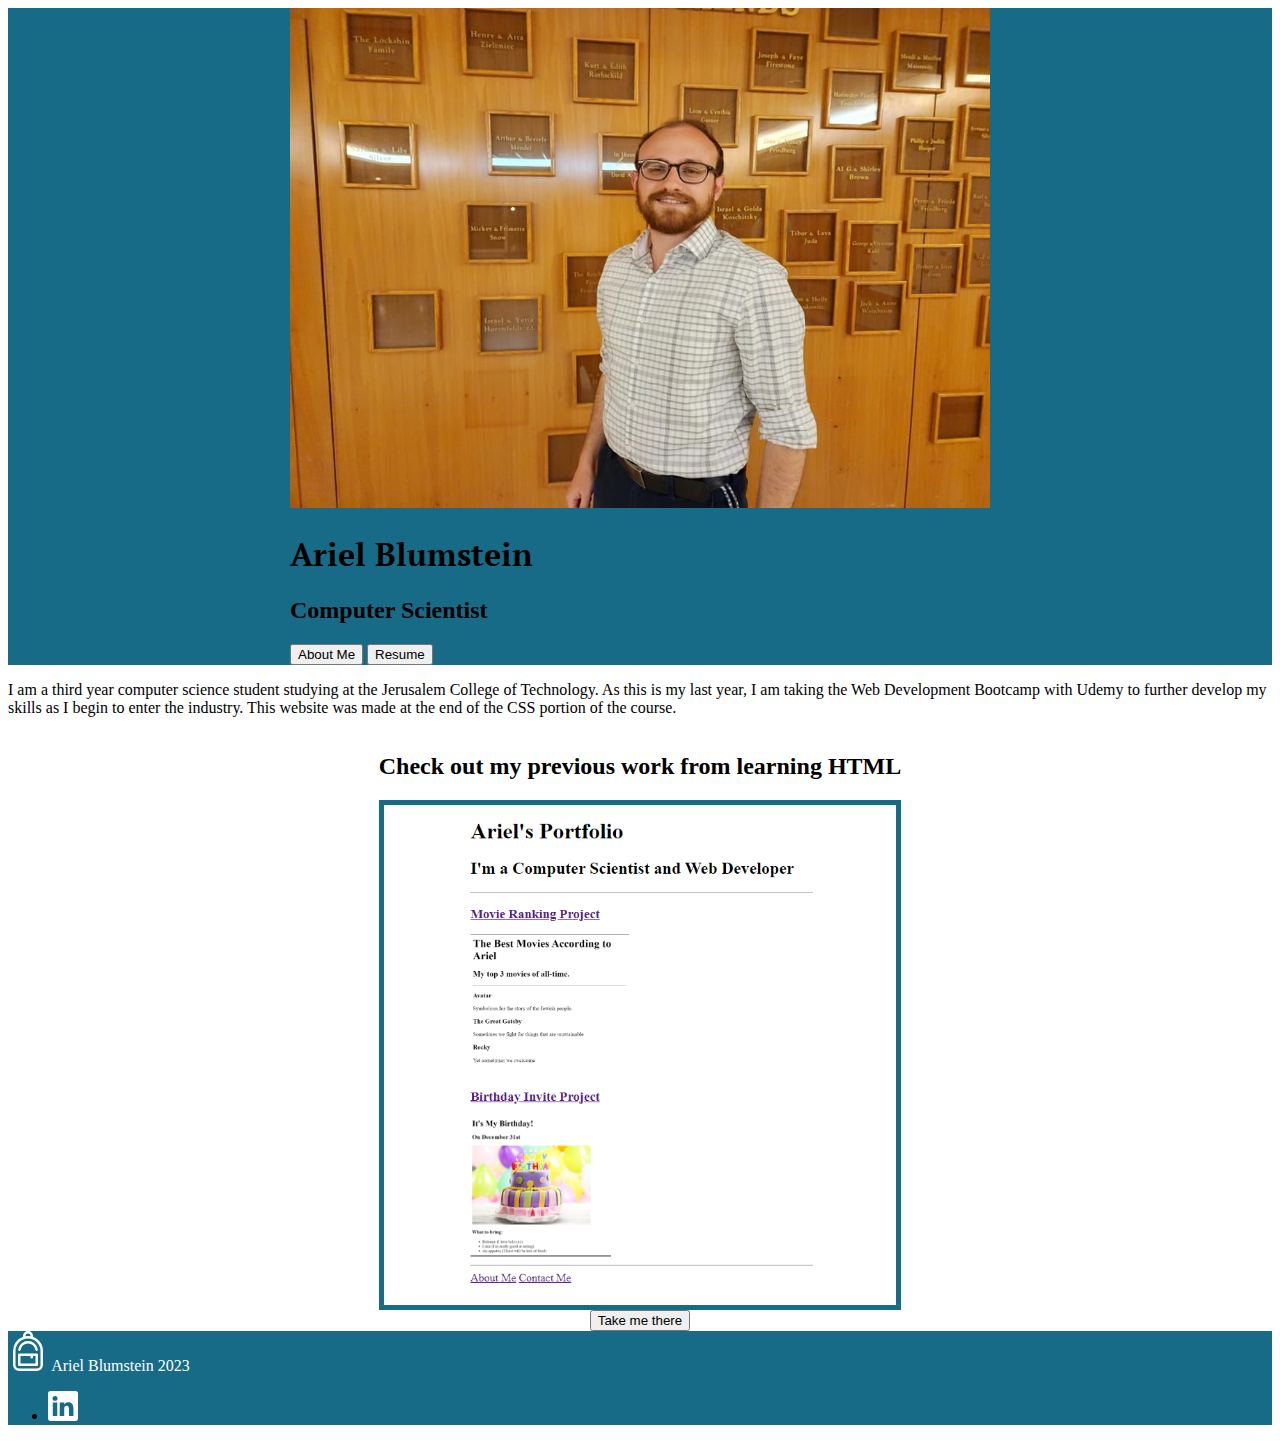
<file: index.html>
<!DOCTYPE html>
<html lang="en">
<head>
    <meta charset="UTF-8">
    <meta name="viewport" content="width=device-width, initial-scale=1.0">
    <title>Ariel's Website</title>
    <link href="https://cdn.jsdelivr.net/npm/bootstrap@5.3.2/dist/css/bootstrap.min.css" rel="stylesheet" integrity="sha384-T3c6CoIi6uLrA9TneNEoa7RxnatzjcDSCmG1MXxSR1GAsXEV/Dwwykc2MPK8M2HN" crossorigin="anonymous">
    <link rel="preconnect" href="https://fonts.googleapis.com">
    <link rel="preconnect" href="https://fonts.gstatic.com" crossorigin>
    <link href="https://fonts.googleapis.com/css2?family=Caveat&family=Libre+Baskerville&family=PT+Serif&display=swap" rel="stylesheet">
    <link rel="stylesheet" href="./style.css">
</head>
<body>

    <Section class="opener">
        <div class="container col-xxl-8 px-4 pb-0 pt-5">
            <div class="row flex-lg-row-reverse align-items-center g-5 py-5">
              <div class="col-10 col-sm-8 col-lg-6">
                <img src="./resources/images/profile-image.jpg" class="d-block mx-lg-auto img-fluid" alt="profile image" width="700" height="500" loading="lazy">
              </div>
              <div class="col-lg-6">
                <h1 class="display-5 fw-bold text-body-emphasis lh-1 mb-3 title-text">Ariel Blumstein</h1>
                <h2 class="subtitle">Computer Scientist</h2>
                <div class="d-grid gap-2 d-md-flex justify-content-md-start">
                  <a href="./public/about.html"><button type="button" class="btn btn-primary btn-lg px-4 me-md-2">About Me</button></a>
                  <a href="./public/resume.html"><button type="button" class="btn btn-light btn-lg px-4">Resume</button><a>
                </div>
              </div>
            </div>
          </div>
    </Section>
    
    
    <Section class=description>
        <div class="my-5">
            <div class="p-5 text-center bg-body-tertiary">
              <div class="container py-5">
                
                <p class="col-lg-8 mx-auto lead">
                   I am a third year computer science student studying at the Jerusalem College of Technology. As this is my last year, 
                   I am taking the Web Development Bootcamp with Udemy to further develop my skills as I begin to enter the industry. This website was made at the end of the CSS portion of the course.  
                </p>
              </div>
            </div>
          </div>
 
    
    </Section>
    
    
    <section class="previous-work">
        <div class="container mt-5">
            <div class="showcase">
                <h2 class="subtitle">Check out my previous work from learning HTML</h2>
                <div class="container showcase-img">
                    <img class="Previous-work.png" src="./resources/images/Previous-work.png" alt="basic HTML Website" height="500">   
                </div>
            </div>
        </div>

        <div class="container mt-5">
            <a href=https://ariblumstein.github.io/html.portfolio><button class="btn btn-primary" type="button">Take me there</button></a>
        </div>

    </section>

    

    <section class="footer">
        <footer class="d-flex flex-wrap justify-content-between align-items-center py-3 mt-4 border-top">
            <div class="col-md-4 d-flex align-items-center">
                <svg xmlns="http://www.w3.org/2000/svg"  height="40" fill="white" class="bi bi-backpack" viewBox="0 0 16 16">
                    <path d="M4.04 7.43a4 4 0 0 1 7.92 0 .5.5 0 1 1-.99.14 3 3 0 0 0-5.94 0 .5.5 0 1 1-.99-.14ZM4 9.5a.5.5 0 0 1 .5-.5h7a.5.5 0 0 1 .5.5v4a.5.5 0 0 1-.5.5h-7a.5.5 0 0 1-.5-.5v-4Zm1 .5v3h6v-3h-1v.5a.5.5 0 0 1-1 0V10H5Z"/>
                    <path d="M6 2.341V2a2 2 0 1 1 4 0v.341c2.33.824 4 3.047 4 5.659v5.5a2.5 2.5 0 0 1-2.5 2.5h-7A2.5 2.5 0 0 1 2 13.5V8a6.002 6.002 0 0 1 4-5.659ZM7 2v.083a6.04 6.04 0 0 1 2 0V2a1 1 0 0 0-2 0Zm1 1a5 5 0 0 0-5 5v5.5A1.5 1.5 0 0 0 4.5 15h7a1.5 1.5 0 0 0 1.5-1.5V8a5 5 0 0 0-5-5Z"/>
                  </svg>
              <span class="mb-3 mb-md-0 ml-5" style="color:white;">Ariel Blumstein 2023</span>
            </div>
        
            <ul class="nav col-md-4 mb-3 justify-content-end list-unstyled d-flex linkedin">
              <li class="ms-3"><a class="text-body-secondary" href="https://www.linkedin.com/in/ariel-blumstein-552538225/"><svg xmlns="http://www.w3.org/2000/svg" height="30" fill="white" class="bi bi-linkedin" viewBox="0 0 16 16">
                <path d="M0 1.146C0 .513.526 0 1.175 0h13.65C15.474 0 16 .513 16 1.146v13.708c0 .633-.526 1.146-1.175 1.146H1.175C.526 16 0 15.487 0 14.854V1.146zm4.943 12.248V6.169H2.542v7.225h2.401zm-1.2-8.212c.837 0 1.358-.554 1.358-1.248-.015-.709-.52-1.248-1.342-1.248-.822 0-1.359.54-1.359 1.248 0 .694.521 1.248 1.327 1.248h.016zm4.908 8.212V9.359c0-.216.016-.432.08-.586.173-.431.568-.878 1.232-.878.869 0 1.216.662 1.216 1.634v3.865h2.401V9.25c0-2.22-1.184-3.252-2.764-3.252-1.274 0-1.845.7-2.165 1.193v.025h-.016a5.54 5.54 0 0 1 .016-.025V6.169h-2.4c.03.678 0 7.225 0 7.225h2.4z"/>
              </svg></a></li>
            </ul>
          </footer>
    </section>
    
</body>
</html>
</file>
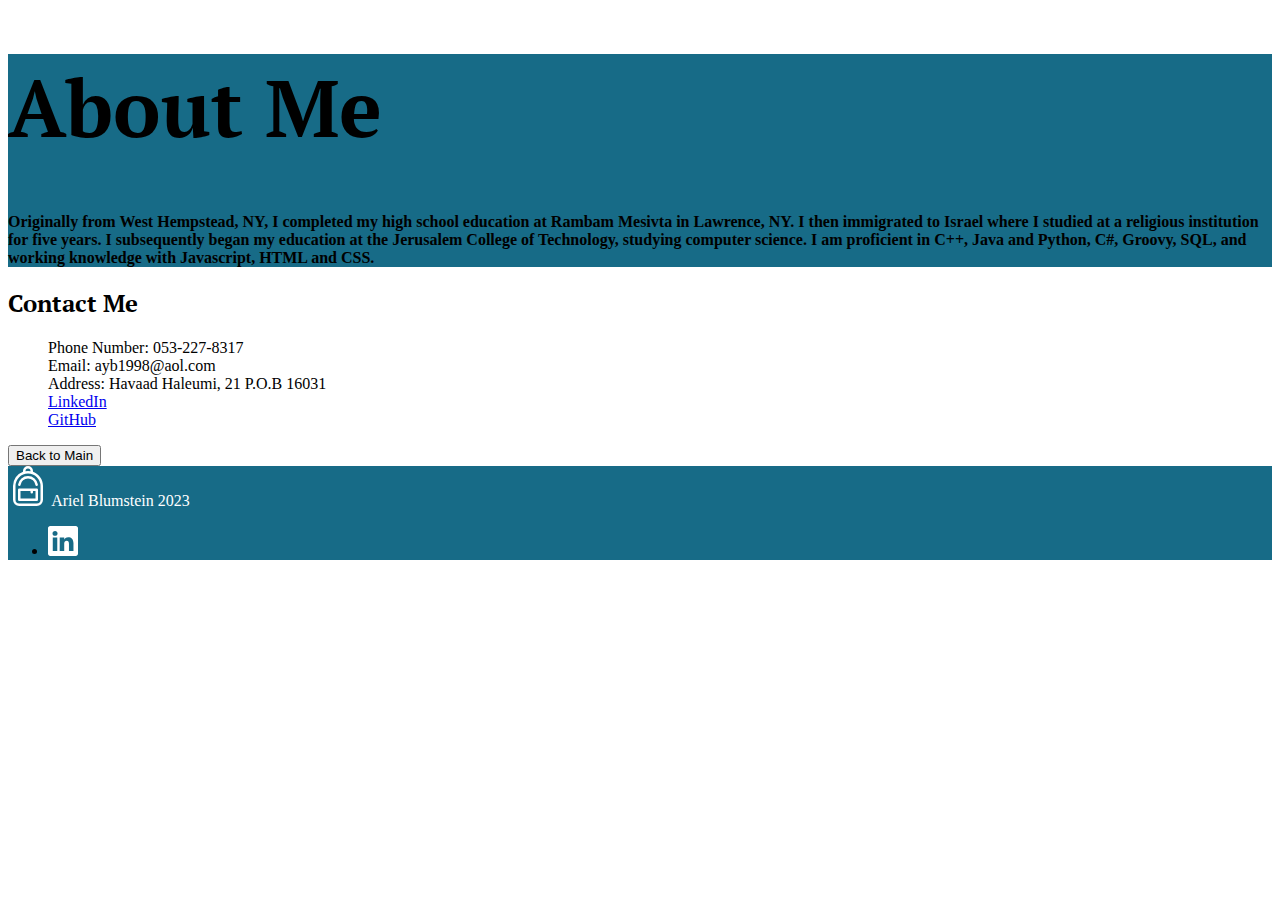
<file: public/about.html>
<!DOCTYPE html>
<html lang="en">
<head>
    <meta charset="UTF-8">
    <meta name="viewport" content="width=device-width, initial-scale=1.0">
    <link href="https://cdn.jsdelivr.net/npm/bootstrap@5.3.2/dist/css/bootstrap.min.css" rel="stylesheet" integrity="sha384-T3c6CoIi6uLrA9TneNEoa7RxnatzjcDSCmG1MXxSR1GAsXEV/Dwwykc2MPK8M2HN" crossorigin="anonymous">
    <link rel="preconnect" href="https://fonts.googleapis.com">
    <link rel="preconnect" href="https://fonts.gstatic.com" crossorigin>
    <link href="https://fonts.googleapis.com/css2?family=Caveat&family=Libre+Baskerville&family=PT+Serif&display=swap" rel="stylesheet">
    <link rel="stylesheet" href="../style.css">
    <title>About Me</title>
</head>
<body>
    <Section class="main">
      <div class="px-4 py-5 mb-5 text-center">
        <h1 class="display-5 fw-bold text-body-emphasis about-start">About Me</h1>
        <div class="col-lg-6 mx-auto">
          <p class="lead mb-4 about">Originally from West Hempstead, NY, I completed my high school education at Rambam Mesivta in Lawrence, NY.  
              I then immigrated to Israel where I studied at a religious institution for five years.  
              I subsequently began my education at the Jerusalem College of Technology, studying computer science.  
              I am proficient in C++, Java and Python, C#, Groovy, SQL, and working knowledge with Javascript, HTML and CSS.
</p>
        </div>
      </div>
    </Section>

  

    <section class="contact-me">
      
      <div class="px-4 py-5 my-5 text-center">
        <h2 class="display-5 fw-bold text-body-emphasis contact-title">Contact Me</h2>
        <div class="col-lg-6 mx-auto">
          <ul class="list-unstyled" style="list-style-type:none">
            <li>
              Phone Number: 053-227-8317
            </li>
            <li>
              Email: ayb1998@aol.com
            </li>
            <li>
              Address: Havaad Haleumi, 21 P.O.B 16031
            <li>
              <a href="https://www.linkedin.com/in/ariel-blumstein-552538225/">LinkedIn</a>
            </li>
            <li>
              <a href="https://github.com/AriBlumstein">GitHub</a>
          </ul>
          <div class="d-grid gap-2 d-sm-flex justify-content-sm-center">
            <a href="../index.html"><button type="button" class="btn btn-primary btn-lg px-4 gap-3">Back to Main</button></a>
          </div>
        </div>
      </div>

    </section>

    
    

    <section class="footer">
      <footer class="d-flex flex-wrap justify-content-between align-items-center py-3 mt-4 border-top">
          <div class="col-md-4 d-flex align-items-center">
              <svg xmlns="http://www.w3.org/2000/svg"  height="40" fill="white" class="bi bi-backpack" viewBox="0 0 16 16">
                  <path d="M4.04 7.43a4 4 0 0 1 7.92 0 .5.5 0 1 1-.99.14 3 3 0 0 0-5.94 0 .5.5 0 1 1-.99-.14ZM4 9.5a.5.5 0 0 1 .5-.5h7a.5.5 0 0 1 .5.5v4a.5.5 0 0 1-.5.5h-7a.5.5 0 0 1-.5-.5v-4Zm1 .5v3h6v-3h-1v.5a.5.5 0 0 1-1 0V10H5Z"/>
                  <path d="M6 2.341V2a2 2 0 1 1 4 0v.341c2.33.824 4 3.047 4 5.659v5.5a2.5 2.5 0 0 1-2.5 2.5h-7A2.5 2.5 0 0 1 2 13.5V8a6.002 6.002 0 0 1 4-5.659ZM7 2v.083a6.04 6.04 0 0 1 2 0V2a1 1 0 0 0-2 0Zm1 1a5 5 0 0 0-5 5v5.5A1.5 1.5 0 0 0 4.5 15h7a1.5 1.5 0 0 0 1.5-1.5V8a5 5 0 0 0-5-5Z"/>
                </svg>
            <span class="mb-3 mb-md-0 ml-5" style="color:white;">Ariel Blumstein 2023</span>
          </div>
      
          <ul class="nav col-md-4 mb-3 justify-content-end list-unstyled d-flex linkedin">
            <li class="ms-3"><a class="text-body-secondary" href="https://www.linkedin.com/in/ariel-blumstein-552538225/"><svg xmlns="http://www.w3.org/2000/svg" height="30" fill="white" class="bi bi-linkedin" viewBox="0 0 16 16">
              <path d="M0 1.146C0 .513.526 0 1.175 0h13.65C15.474 0 16 .513 16 1.146v13.708c0 .633-.526 1.146-1.175 1.146H1.175C.526 16 0 15.487 0 14.854V1.146zm4.943 12.248V6.169H2.542v7.225h2.401zm-1.2-8.212c.837 0 1.358-.554 1.358-1.248-.015-.709-.52-1.248-1.342-1.248-.822 0-1.359.54-1.359 1.248 0 .694.521 1.248 1.327 1.248h.016zm4.908 8.212V9.359c0-.216.016-.432.08-.586.173-.431.568-.878 1.232-.878.869 0 1.216.662 1.216 1.634v3.865h2.401V9.25c0-2.22-1.184-3.252-2.764-3.252-1.274 0-1.845.7-2.165 1.193v.025h-.016a5.54 5.54 0 0 1 .016-.025V6.169h-2.4c.03.678 0 7.225 0 7.225h2.4z"/>
            </svg></a></li>
          </ul>
        </footer>
  </section>
</body>
</html>
</file>
<file: style.css>
.opener, .footer
{
    background-color:#176B87;
}


.title-text, .subtitle .about-title 
{
    font-family: 'Caveat', cursive;
    font-family: 'Libre Baskerville', serif;
    font-family: 'PT Serif', serif;
}




.container
{
    display: flex;
    justify-content: center;
}

.showcase-img
{
    border: #176B87 5px solid;
    padding-left:5px;
    padding-right: 5px
}

.about-container
{
    display: flex;
    justify-content: center;
    align-items: center;   
    height:33vh;
    background-color: #176B87;
}


.main
{
    background-color: #176B87;

}

.about-start, .contact-title
{
    font-family: 'Caveat', cursive;
    font-family: 'Libre Baskerville', serif;
    font-family: 'PT Serif', serif;
    
}

.about
{
   
    font-weight: bold;
    
}

.list-unstyled
{
    align-items: center;
}

.about-start
{
    font-size: 5em;
}
</file>
